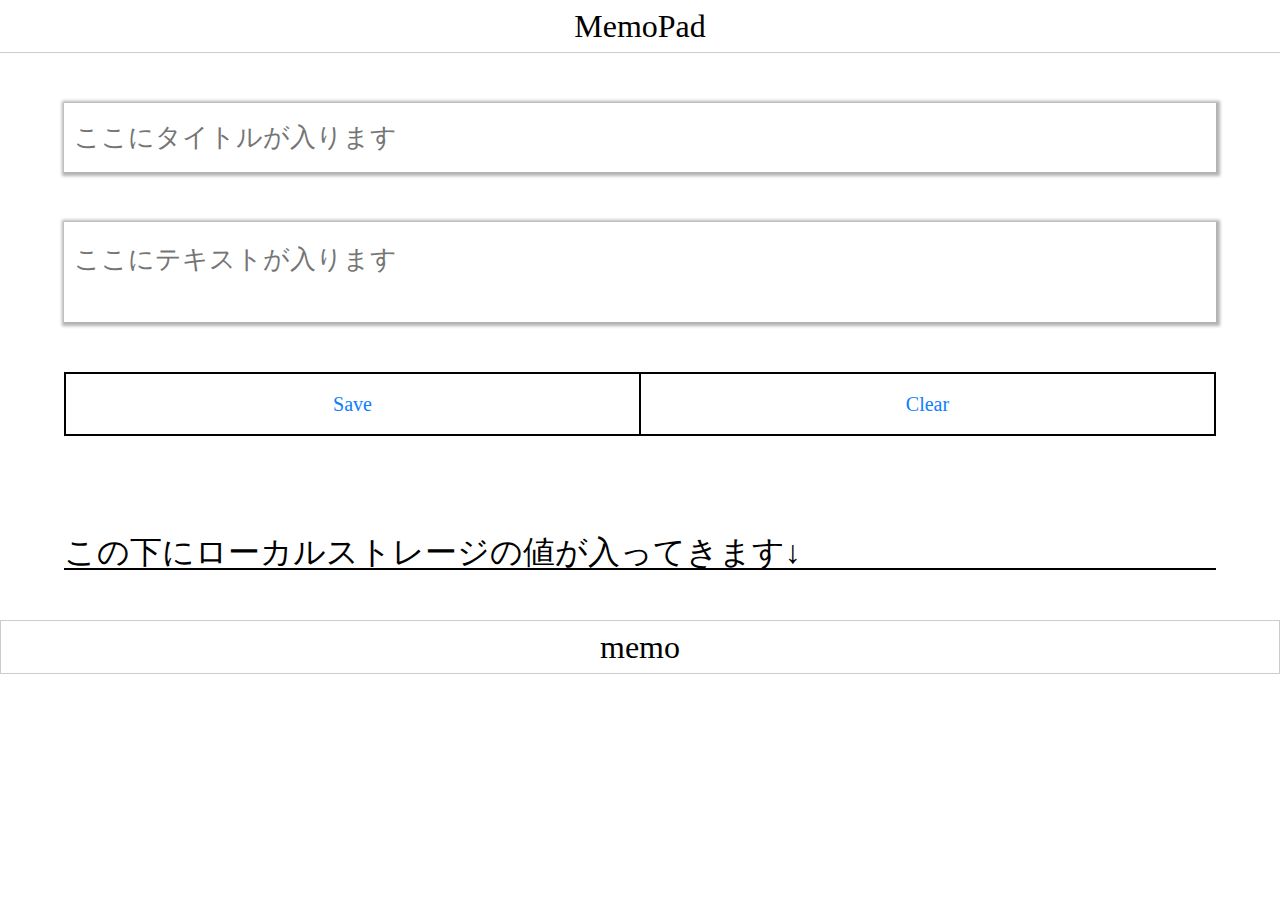
<file: index.html>
<!DOCTYPE html>
<html>

<head>
  <meta charset="UTF-8">
  <title>myMemoPad</title>
  <script src="js/jquery-2.1.3.min.js"></script>
  <link rel='stylesheet' href='css/reset.css'>
  <link rel="stylesheet" href="css/sample.css">
</head>

<body>
  <header>
    <h1>MemoPad</h1>
  </header>
  <main>
    <input type="text" id="key" placeholder="ここにタイトルが入ります">
    <textarea id="memo" placeholder="ここにテキストが入ります"></textarea>
    <ul>
      <li id="save">Save</li>
      <li id="clear">Clear</li>
    </ul>
  </main>

  <div class='memo'>
    この下にローカルストレージの値が入ってきます↓
  </div>
  <ul id="list">
    <!-- ここに追加データが挿入される -->
  </ul>


  <script>
    //1.Save クリックイベント
    $("#save").on("click", function () {

      // val()で値を取得する
      const key = $("#key").val();
      const value = $("#memo").val();

      // html側で入力されたデータを取得して確認
      console.log(key)
      console.log(value)
      // データを保存する
      localStorage.setItem(key, value); //一覧表示に追加
      const html = `<li><span>${key}</span><span>${value}</span></li>`

      $("#list").append(html);
      $("#key").val("");
      $("#memo").val("");
      // この↓消しちゃダメ
    });





    //2.clear クリックイベント
    $("#clear").on('click', function () {
      // 保存されたデータ（localStorage）を消す
      localStorage.clear();
      // 削除するときに、入力されている中身を空にする

      //id="list"を削除する
      $("#list").empty();
    });



    //3.ページ読み込み：保存データ取得表示
    for (let i = 0; i < localStorage.length; i++) {
      // 保存されたデータのkeyを取得
      const key = localStorage.key(i);

      // 何が入っているか確認してみよう☺️
      console.log(key,"key");

      // getItemのKeyを使って保存されたデータを全部取得
      const value = localStorage.getItem(key);
      console.log(value, "value")

      // 何が入っているか確認してみよう☺️
      const html = `
      <li>
        <span>${key}</span>
        <span>${value}</span>
      </li>`

      $("#list").append(html);
    }
  </script>
  <footer>
    <small>memo</small>
  </footer>
</body>

</html>
</file>
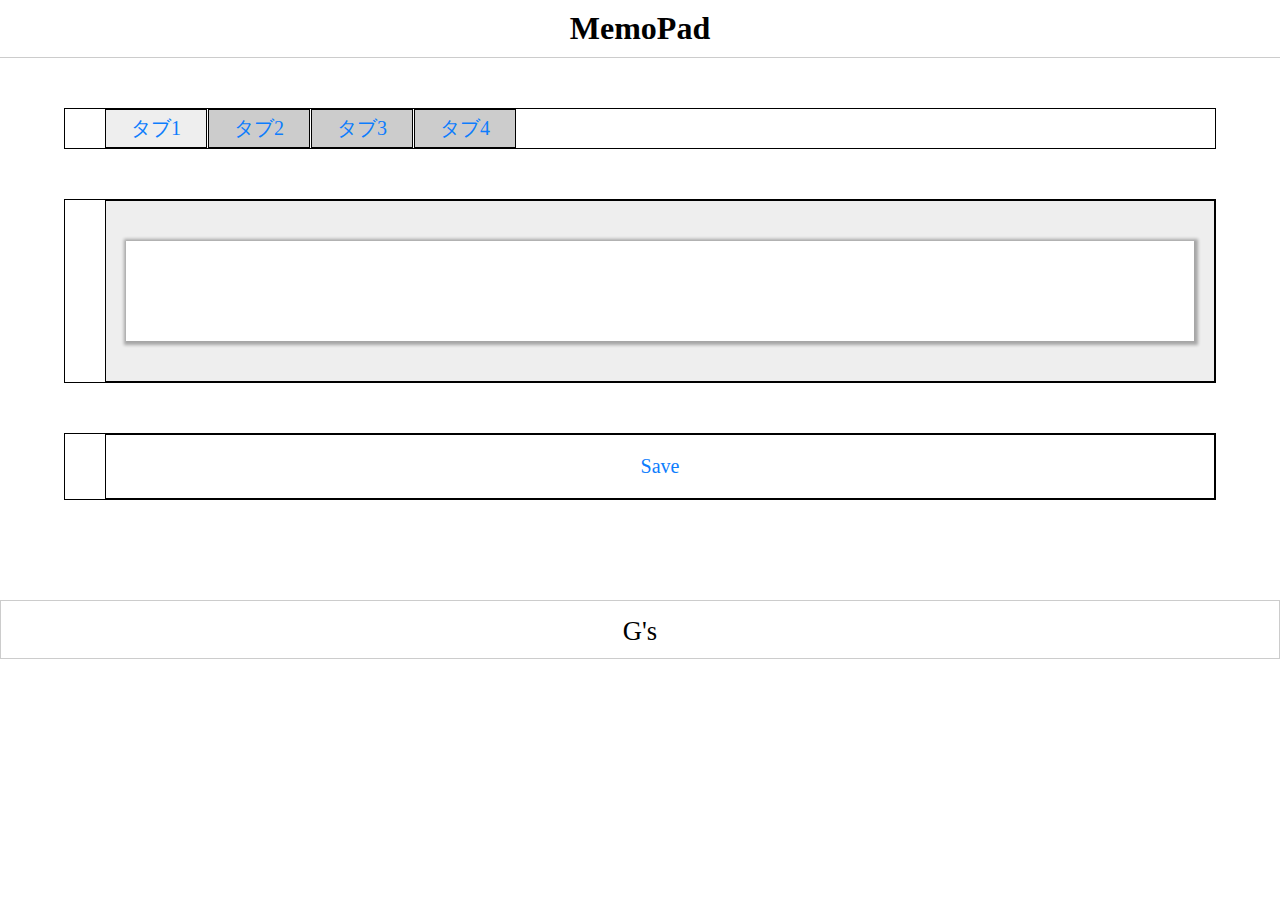
<file: index2.html>
<!DOCTYPE html>
<html>
<head>
<meta charset="UTF-8">
<title>my Memo's Pad</title>
<script src="js/jquery-2.1.3.min.js"></script>
<link rel="stylesheet" href="css/sample.css">
<style>
li{text-align: center;}
.tab{overflow:hidden;}
.tab li{background:#ccc; padding:5px 25px; float:left; margin-right:1px;}
.tab li.select{background:#eee;}
.content li{background:#eee; padding:20px;}
.hide {display:none;}
</style>
</head>

<body>

    <header>
        <h1>MemoPad</h1>
    </header>

    <main>
        <ul class="tab">
            <li class="select">タブ1</li>
            <li>タブ2</li>
            <li>タブ3</li>
            <li>タブ4</li>
        </ul>
        <ul class="content">
            <li><textarea id="memo1" cols="30" rows="10"></textarea></li>
            <li class="hide"><textarea id="memo2" cols="30" rows="10"></textarea></li>
            <li class="hide"><textarea id="memo3" cols="30" rows="10"></textarea></li>
            <li class="hide"><textarea id="memo4" cols="30" rows="10"></textarea></li>
        </ul>
        <ul>
            <li id="save">Save</li>
        </ul>
    </main>

<footer><small>G's</small></footer>
<script>
$(function() {
    //参考URL:http://blog.three-co.jp/web/558/
    //クリックしたときのファンクションをまとめて指定
    $('.tab li').click(function() {
        //.index()を使いクリックされたタブが何番目かを調べ、
        //indexという変数に代入します。
        var index = $('.tab li').index(this);
        //コンテンツを一度すべて非表示にし、
        $('.content li').css('display','none');
        //クリックされたタブと同じ順番のコンテンツを表示します。
        $('.content li').eq(index).css('display','block');
        //一度タブについているクラスselectを消し、
        $('.tab li').removeClass('select');
        //クリックされたタブのみにクラスselectをつけます。
        $(this).addClass('select');
    });
});


//1.Save クリックイベント




//2.ロード時に表示





</script>
</body>

</html>
</file>
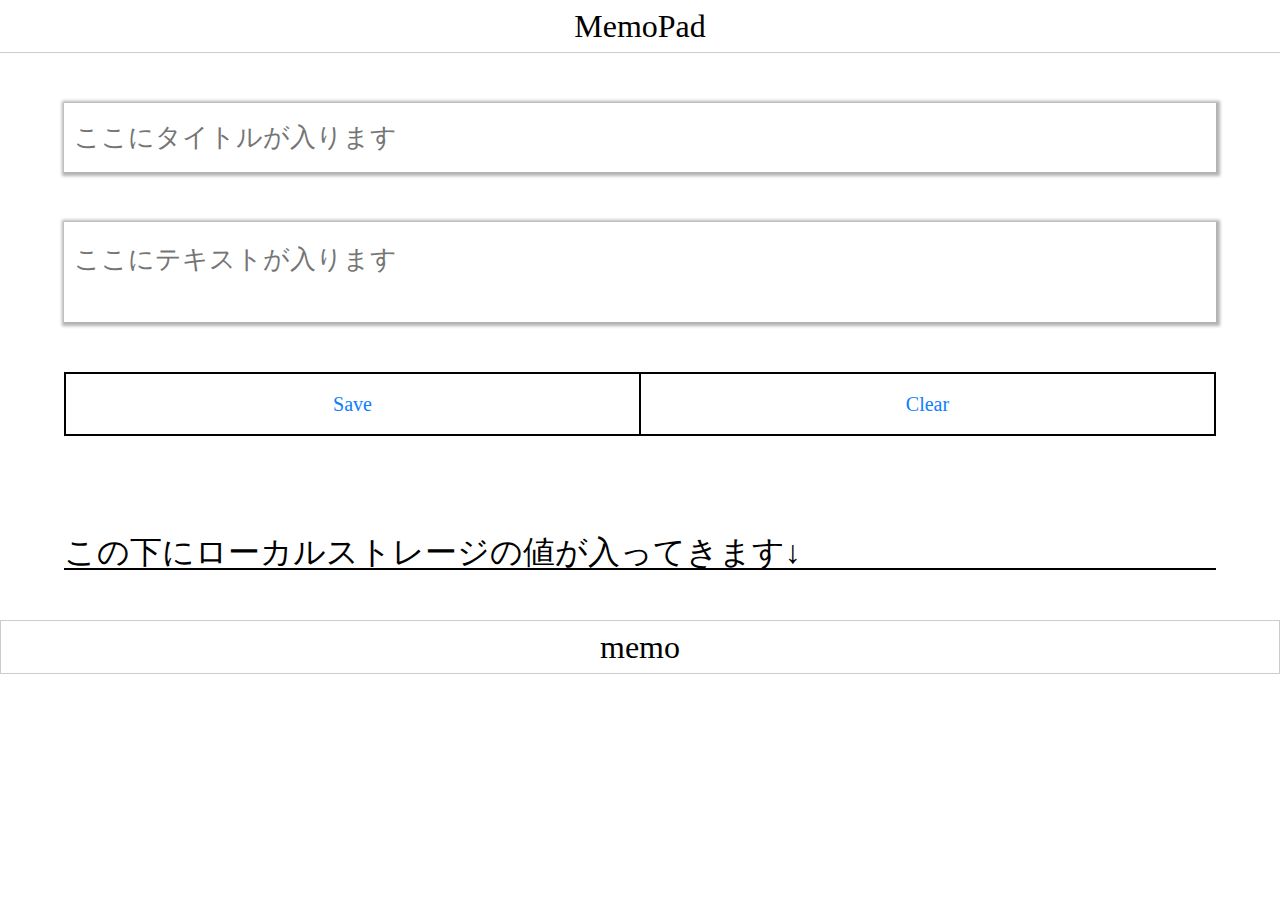
<file: index_complete.html>
<!DOCTYPE html>
<html>

<head>
    <meta charset="UTF-8">
    <title>myMemoPad</title>
    <script src="js/jquery-2.1.3.min.js"></script>
    <link rel='stylesheet' href='css/reset.css'>
    <link rel="stylesheet" href="css/sample.css">
</head>

<body>
    <header>
        <h1>MemoPad</h1>
    </header>
    <main>
        <input type="text" id="key" placeholder="ここにタイトルが入ります">
        <textarea id="memo" placeholder="ここにテキストが入ります"></textarea>
        <ul>
            <li id="save">Save</li>
            <li id="clear">Clear</li>
        </ul>
    </main>

    <div class='memo'>
        この下にローカルストレージの値が入ってきます↓
    </div>
    <ul id="list">
        <!-- ここに追加データが挿入される -->
    </ul>


    <script>
        //1.Save クリックイベント
        $("#save").on("click", function () {

            // val()で値を取得する
            const key = $("#key").val();
            const value = $("#memo").val();

            // html側で入力されたデータを取得して確認
            console.log(key)
            console.log(value)

            // データを保存する
            localStorage.setItem(key, value); //一覧表示に追加
            const html = `<li><span>${key}</span><span>${value}</span></li>`

            $("#list").append(html);


            // この↓消しちゃダメ
        });





        //2.clear クリックイベント
        $("#clear").on('click', function () {
            // 保存されたデータ（localStorage）を消す
            localStorage.clear();

            //id="list"を削除する
            $("#list").empty();
        });





        //3.ページ読み込み：保存データ取得表示
        for (let i = 0; i < localStorage.length; i++) {
            // 保存されたデータのkeyを取得
            const key = localStorage.key(i);
            console.log(key, 'key')

            // getItemのKeyを使って保存されたデータを全部取得
            const value = localStorage.getItem(key);
            console.log(value, 'value')

            const html = `<li><span>${key}</span><span>${value}</span></li>`
            $("#list").append(html);
        }
    </script>
    <footer>
        <small>memo</small>
    </footer>
</body>

</html>
</file>
<file: css/sample.css>
* {
    box-sizing: border-box;
}

body {
    margin: 0;
    padding: 0;
    text-align: left;
    font-size: 32px;
    width: 100%;
}

header {
    background-color: #fff;
    border-bottom: 1px solid #ccc;
    text-align: center;
}

h1 {
    margin: 10px auto;
    font-size: 100%;
}



main {
    width: 90%;
    display: block;
    position: relative;
    margin: 0 auto 100px;
}

footer {
    background-color: #fff;
    border: 1px solid #ccc;
    text-align: center;
    margin-top: 50px;
    padding: 10px 0;
}

p {
    font-size: 200%;
    text-align: center;
    border-bottom: 1px solid #fff;
    height: 200px;
}

ul {
    border: 1px solid #000000;
    display: table;
    /* 定義 */
    table-layout: fixed;
    width: 100%;
    font-size: 20px;
    margin: 50px auto;
    text-align: center;
}

li {
    list-style-type: none;
    display: table-cell;
    /* 定義 */
    cursor: pointer;
    color: #0d7dfd;
    padding: 20px;
    border: 1px solid #000;
}

li:hover {
    background: #0d7dfd;
    color: #fff;
}

textarea {
    margin: 20px auto;
    width: 100%;
    height: 100px;
    font-size: 80%;
    box-shadow: 1px 1px 3px 3px rgba(0, 0, 0, 0.3);
    resize: none;
    display: block;
    border: none;
    padding: 20px 10px;
}

#key {
    margin: 50px auto;
    width: 100%;
    font-size: 80%;
    box-shadow: 1px 1px 3px 3px rgba(0, 0, 0, 0.3);
    padding: 20px 10px;
    border: none;
    display: block;
}

table {
    display: block;
    margin: 50px auto;
    width: 100%;
    padding: 0;
}

tr {
    display: flex;
    justify-self: center;
}

th {
    width: 30%;
    font-size: 24px;
    background-color: #eee;
    padding: 0;
    margin: 0;
}

td {
    padding: 0;
    margin: 0;
    font-size: 16px;
}

.memo,
#list {
    width: 90%;
    margin: 0 auto;
}

#list li {
    display: flex;
    padding: 0;
}

#list li:hover {
    background: none;
}

#list li span {
    display: block;
    color: #000;
    padding: 20px;
    width: 50%;
}

#list li span:first-child {
    color: #000;
    border-right: 1px solid #000;
}
</file>
